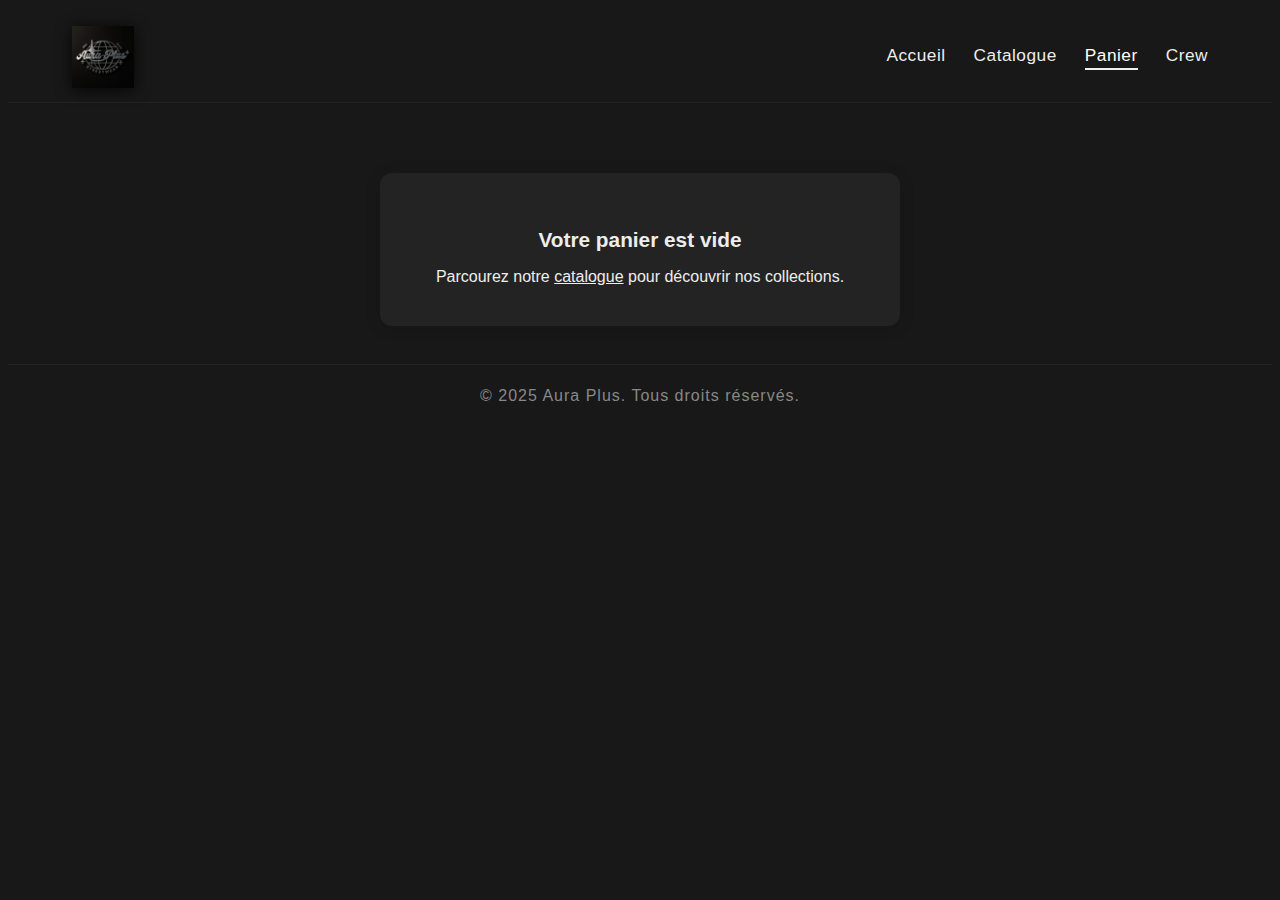
<file: panier.html>
<!DOCTYPE html>
<html lang="fr">
<head>
  <meta charset="UTF-8">
  <title>Aura Plus - Panier</title>
  <link rel="icon" type="image/png" href="logo.png">
  <link rel="stylesheet" href="style.css">
  <link rel="stylesheet" href="https://cdnjs.cloudflare.com/ajax/libs/font-awesome/6.4.0/css/all.min.css">
  <style>
    /* Spécifique à la page panier, hors header */
    .panier-section {
      max-width: 600px;
      margin: 40px auto 0 auto;
      background: #232323;
      border-radius: 14px;
      box-shadow: 0 2px 18px #0003;
      padding: 32px 24px 24px 24px;
      color: #ededed;
    }
    .panier-section h1 {
      text-align: center;
      font-size: 2rem;
      margin-bottom: 26px;
      letter-spacing: 1px;
    }
    .panier-list {
      display: flex;
      flex-direction: column;
      gap: 18px;
      margin-bottom: 28px;
    }
    .panier-item {
      display: flex;
      align-items: center;
      background: #181818;
      border-radius: 8px;
      box-shadow: 0 1px 8px #0002;
      padding: 10px 16px;
      gap: 16px;
      position: relative;
      transition: opacity 0.3s;
    }
    .panier-item img {
      width: 68px;
      height: 68px;
      border-radius: 8px;
      object-fit: cover;
    }
    .panier-info {
      flex: 1;
    }
    .panier-info h2 {
      font-size: 1.1rem;
      margin: 0 0 6px 0;
    }
    .panier-qty, .panier-price {
      display: inline-block;
      margin-right: 16px;
      color: #bdbdbd;
      font-size: 0.98rem;
    }
    .panier-remove {
      background: none;
      border: none;
      color: #888;
      font-size: 1.2rem;
      cursor: pointer;
      transition: color 0.2s;
    }
    .panier-remove:hover {
      color: #ff5c5c;
    }
    .panier-summary {
      background: #181818;
      border-radius: 8px;
      padding: 16px 24px;
      display: flex;
      justify-content: space-between;
      align-items: center;
      font-size: 1.15rem;
      margin-top: 8px;
    }
    .total-amount {
      font-weight: bold;
      color: #fff;
      font-size: 1.2rem;
    }
    .valider-btn {
      background: #ededed;
      color: #181818;
      border: none;
      border-radius: 6px;
      padding: 12px 28px;
      font-weight: 600;
      font-size: 1rem;
      cursor: pointer;
      transition: background 0.2s, color 0.2s;
    }
    .valider-btn:hover {
      background: #444;
      color: #fff;
    }
    .panier-empty {
      max-width: 480px;
      margin: 70px auto 0 auto;
      background: #232323;
      border-radius: 12px;
      box-shadow: 0 2px 16px #0002;
      padding: 38px 20px 24px 20px;
      text-align: center;
      color: #ededed;
    }
    .panier-empty h2 {
      font-size: 1.3rem;
      margin-bottom: 10px;
    }
    .panier-empty a {
      color: #ededed;
      text-decoration: underline;
      font-weight: 500;
    }
    .confirmation-msg {
      text-align: center;
      background: #222;
      color: #ededed;
      border-radius: 8px;
      margin: 32px auto 0 auto;
      padding: 24px 18px;
      max-width: 420px;
      font-size: 1.15rem;
      box-shadow: 0 2px 12px #0004;
    }
    footer {
      text-align: center;
      padding: 22px 0 12px 0;
      color: #888;
      background: #181818;
      font-size: 1rem;
      letter-spacing: 1px;
      margin-top: 38px;
    }
    @media (max-width: 700px) {
      .panier-section {
        padding: 15vw 4vw 6vw 4vw;
      }
      .panier-item img {
        width: 54px;
        height: 54px;
      }
    }
  </style>
</head>
<body>
  <header>
    <div class="logo">
      <img src="logo.png" alt="Logo Aura Plus">
    </div>
    <nav>
      <a href="index.html">Accueil</a>
      <a href="catalogue.html">Catalogue</a>
      <a href="panier.html" class="active">Panier</a>
      <a href="crew.html">Crew</a>
    </nav>
  </header>
  <main id="panier-main">
    <!-- Le panier dynamique s'affiche ici grâce au script JS ci-dessous -->
  </main>
  <footer>
    &copy; 2025 Aura Plus. Tous droits réservés.
  </footer>
  <script>
    // --- PANIER DYNAMIQUE EN LOCALSTORAGE ---

    function getPanier() {
      return JSON.parse(localStorage.getItem("panierAuraPlus") || "[]");
    }
    function savePanier(panier) {
      localStorage.setItem("panierAuraPlus", JSON.stringify(panier));
    }

    function affichePanier() {
      const main = document.getElementById('panier-main');
      const panier = getPanier();

      // Si validation, affiche confirmation
      if (window.location.hash === "#confirmation") {
        main.innerHTML = `
          <div class="confirmation-msg">
            <i class="fa-solid fa-circle-check" style="color:#5fd17e;font-size:2.2rem;"></i><br>
            <strong>Merci pour votre commande&nbsp;!</strong><br>
            Nous la traitons avec soin.<br>
            <a href="catalogue.html" style="color:#ededed;display:inline-block;margin-top:18px;text-decoration:underline;">Retour au catalogue</a>
          </div>
        `;
        return;
      }

      if (!panier.length) {
        main.innerHTML = `
          <section class="panier-empty">
            <h2>Votre panier est vide</h2>
            <p>Parcourez notre <a href="catalogue.html">catalogue</a> pour découvrir nos collections.</p>
          </section>
        `;
        return;
      }

      let html = `
        <section class="panier-section">
          <h1>Votre panier</h1>
          <div class="panier-list">
      `;
      panier.forEach((item, idx) => {
        html += `
          <div class="panier-item" data-idx="${idx}">
            <img src="${item.image}" alt="${item.nom}">
            <div class="panier-info">
              <h2>${item.nom}</h2>
              <span class="panier-qty">Quantité : ${item.quantite}</span>
              <span class="panier-price">${item.prix} €</span>
            </div>
            <button class="panier-remove" title="Retirer l'article"><i class="fa-solid fa-trash"></i></button>
          </div>
        `;
      });
      html += `
          </div>
          <div class="panier-summary">
            <div>Total : <span class="total-amount">${panier.reduce((sum, it) => sum + it.prix * it.quantite, 0)} €</span></div>
            <button class="valider-btn" id="validerCommande">Valider ma commande</button>
          </div>
        </section>
      `;
      main.innerHTML = html;

      // Suppression d'article
      main.querySelectorAll('.panier-remove').forEach(btn => {
        btn.addEventListener('click', function() {
          const idx = parseInt(this.closest('.panier-item').dataset.idx);
          panier.splice(idx, 1);
          savePanier(panier);
          affichePanier();
        });
      });

      // Validation de commande
      const validerBtn = document.getElementById('validerCommande');
      if (validerBtn) {
        validerBtn.addEventListener('click', function() {
          // Vider le panier et afficher confirmation
          savePanier([]);
          window.location.hash = "#confirmation";
          affichePanier();
        });
      }
    }

    // Initialisation panier au chargement
    affichePanier();
    // Pour permettre l'appel d'affichePanier() après ajout d'article depuis d'autres pages
    window.addEventListener("storage", function(e){
      if (e.key === "panierAuraPlus") affichePanier();
    });
  </script>
</body>
</html>
</file>
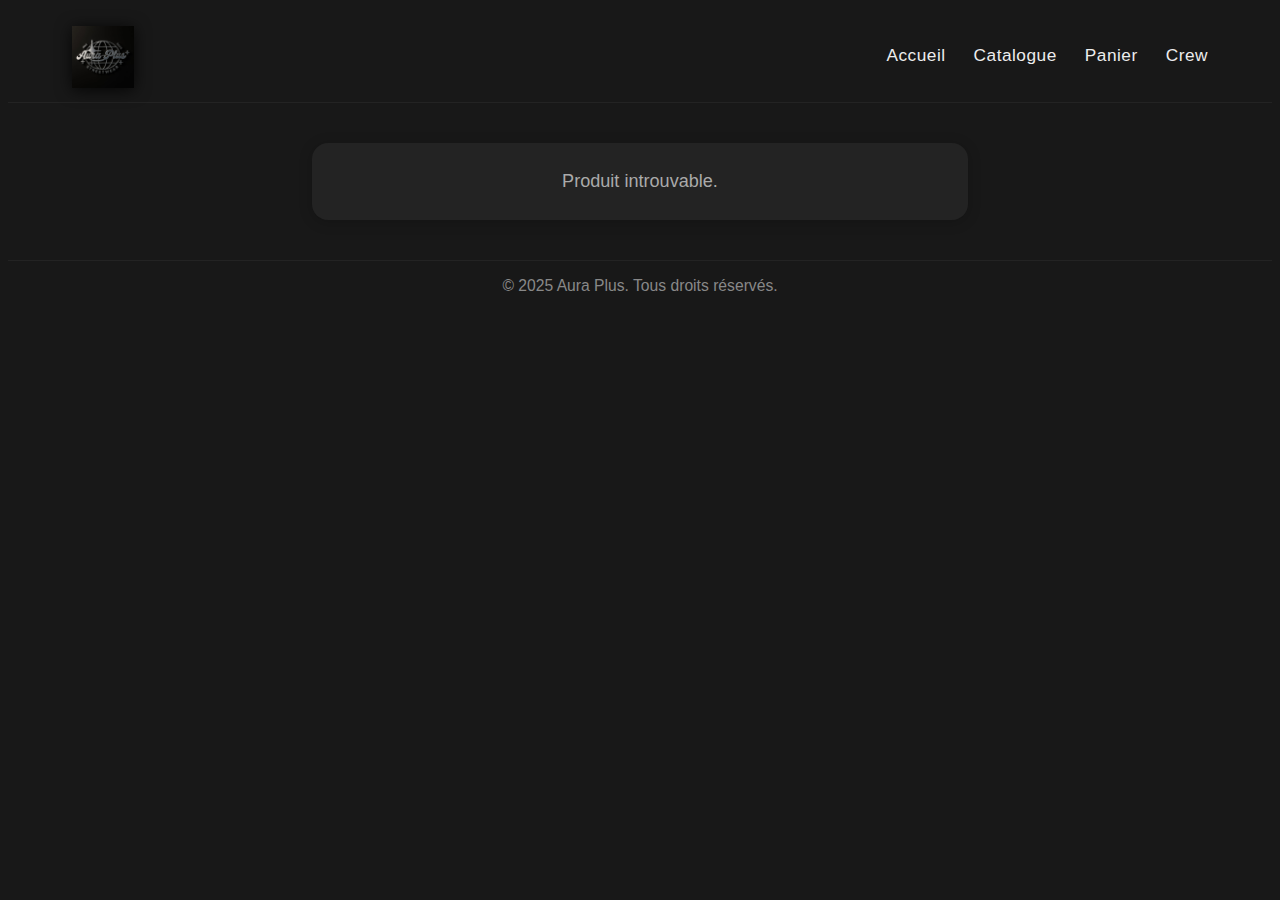
<file: produit.html>
<!DOCTYPE html>
<html lang="fr">
<head>
    <meta charset="UTF-8">
    <title>Aura Plus - Détail Produit</title>
    <link rel="icon" type="image/png" href="logo.png">
    <link rel="stylesheet" href="style.css">
    <link rel="stylesheet" href="https://cdnjs.cloudflare.com/ajax/libs/font-awesome/6.4.0/css/all.min.css">
    <style>
        .produit-detail-container {
            max-width: 600px;
            margin: 40px auto;
            background: #232323;
            border-radius: 16px;
            box-shadow: 0 2px 14px #0003;
            padding: 28px;
            color: #ededed;
            display: flex;
            flex-direction: column;
            align-items: center;
        }
        .carousel-wrapper {
            position: relative;
            width: 80%;
            max-width: 260px;
            margin-bottom: 18px;
            display: flex;
            flex-direction: column;
            align-items: center;
        }
        .carousel-img {
            width: 100%;
            border-radius: 12px;
            box-shadow: 0 1px 8px #0002;
            user-select: none;
            touch-action: pan-y;
        }
        .carousel-nav {
            display: flex;
            justify-content: space-between;
            width: 100%;
            position: absolute;
            top: 45%;
            left: 0;
            z-index: 2;
        }
        .carousel-nav button {
            background: rgba(40,40,40,0.6);
            color: #ededed;
            border: none;
            border-radius: 50%;
            width: 32px;
            height: 32px;
            font-size: 1.3rem;
            cursor: pointer;
            transition: background 0.2s;
        }
        .carousel-nav button:hover {
            background: #ededed;
            color: #232323;
        }
        .carousel-dots {
            margin: 10px auto 0 auto;
            display: flex;
            gap: 7px;
            justify-content: center;
        }
        .carousel-dot {
            width: 10px;
            height: 10px;
            border-radius: 50%;
            background: #888;
            opacity: 0.4;
            cursor: pointer;
            transition: background 0.2s, opacity 0.2s;
        }
        .carousel-dot.active {
            background: #5fd17e;
            opacity: 1;
        }
        .produit-detail-container h2 { margin: 8px 0 10px 0; font-size: 1.5rem; font-weight: 700;}
        .produit-detail-container .price {font-size: 1.1rem; font-weight: bold; color: #fff; margin-bottom: 12px;}
        .produit-detail-container .category {font-size: 1rem; color: #5fd17e; margin-bottom: 4px;}
        .produit-detail-container .description {font-size: 1.03rem; margin-bottom: 16px; color: #bdbdbd;}
        .produit-detail-container .caracteristiques {background: #181818; border-radius: 8px; padding: 12px; margin-bottom: 14px; width: 100%; color: #ededed;}
        .options {margin-bottom: 14px; width: 100%; display: flex; flex-wrap: wrap; align-items: center; gap: 12px;}
        .form-group {margin-bottom: 10px; width: 100%; display: flex; flex-direction: row; align-items: center; gap: 10px;}
        .form-group label {min-width: 100px;}
        .form-group input {flex: 1; padding: 7px; border-radius: 5px; border: 1px solid #444; background: #191919; color: #ededed;}
        .produit-detail-container button {padding: 10px 24px; border-radius: 7px; border: none; background: #333; color: #ededed; font-size: 1.07rem; cursor: pointer; transition: background 0.2s, color 0.2s; margin-top: 10px;}
        .produit-detail-container button:hover {background: #ededed; color: #181818;}
        #whatsapp-order-btn {margin-left: 12px; background: #25d366; color: #fff;}
        #whatsapp-order-btn:hover {background: #128c7e;}
        .added-feedback {color: #5fd17e; font-size: 1.03rem; margin-top: 9px; transition: opacity 0.5s; opacity: 1;}
        .fadeout {opacity: 0 !important;}
        @media (max-width: 700px) {
            .produit-detail-container {max-width: 98vw; padding: 16px;}
            .options {flex-direction: column; gap: 8px; align-items: flex-start;}
            .form-group {flex-direction: column; align-items: flex-start; gap: 2px;}
            .carousel-wrapper {max-width: 98vw;}
        }
    </style>
</head>
<body>
    <header>
        <div class="logo">
            <img src="logo.png" alt="Logo Aura Plus">
        </div>
        <nav>
            <a href="index.html">Accueil</a>
            <a href="catalogue.html">Catalogue</a>
            <a href="panier.html">Panier</a>
            <a href="crew.html">Crew</a>
        </nav>
    </header>
    <main>
        <div class="produit-detail-container" id="produit-detail"></div>
    </main>
    <footer>
        &copy; 2025 Aura Plus. Tous droits réservés.
    </footer>
    <script>
        // Chaque produit a un tableau images
        const produits = [
            {
                id: 1,
                nom: "T-shirt Classique Gris",
                description: "T-shirt gris, coupe droite, 100% coton premium.",
                prix: 25,
                images: [
                    "https://images.unsplash.com/photo-1517841905240-472988babdf9?auto=format&fit=crop&w=400&q=80",
                    "https://images.unsplash.com/photo-1515378791036-0648a3ef77b2?auto=format&fit=crop&w=400&q=80"
                ],
                categorie: "T-shirt",
                caracteristiques: [
                    "Couleur : Gris",
                    "Matière : 100% coton premium",
                    "Coupe : Droite",
                    "Taille : S à XL"
                ]
            },
            {
                id: 2,
                nom: "T-shirt Aura Noir",
                description: "T-shirt noir, logo Aura Plus brodé, style épuré.",
                prix: 28,
                images: [
                    "https://images.unsplash.com/photo-1526178613658-3b642d1b6852?auto=format&fit=crop&w=400&q=80"
                ],
                categorie: "T-shirt",
                caracteristiques: [
                    "Couleur : Noir",
                    "Logo brodé Aura Plus",
                    "Style : Épuré",
                    "Taille : S à XL"
                ]
            },
            {
                id: 3,
                nom: "Sweatshirt Crewneck Noir",
                description: "Sweatshirt noir, col rond, molleton doux intérieur.",
                prix: 45,
                images: [
                    "https://images.unsplash.com/photo-1503342217505-b0a15ec3261c?auto=format&fit=crop&w=400&q=80"
                ],
                categorie: "Sweatshirt",
                caracteristiques: [
                    "Couleur : Noir",
                    "Col rond",
                    "Molleton doux intérieur",
                    "Taille : S à XXL"
                ]
            },
            {
                id: 4,
                nom: "Sweatshirt Gris Clair",
                description: "Sweatshirt gris clair, coupe relax, logo poitrine discret.",
                prix: 42,
                images: [
                    "https://images.unsplash.com/photo-1465101046530-73398c7f28ca?auto=format&fit=crop&w=400&q=80"
                ],
                categorie: "Sweatshirt",
                caracteristiques: [
                    "Couleur : Gris clair",
                    "Coupe relax",
                    "Logo poitrine discret",
                    "Taille : S à XXL"
                ]
            },
            {
                id: 5,
                nom: "Sweatshirt Zippé Aura",
                description: "Sweatshirt zippé gris foncé, capuche ajustable, finitions premium.",
                prix: 48,
                images: [
                    "https://images.unsplash.com/photo-1512436991641-6745cdb1723f?auto=format&fit=crop&w=400&q=80"
                ],
                categorie: "Sweatshirt",
                caracteristiques: [
                    "Couleur : Gris foncé",
                    "Capuche ajustable",
                    "Finitions premium",
                    "Taille : S à XXL"
                ]
            },
            {
                id: 6,
                nom: "Bonnet Côtelé Noir",
                description: "Bonnet noir, maille épaisse, étiquette Aura Plus.",
                prix: 20,
                images: [
                    "https://images.unsplash.com/photo-1454023492550-5696f8ff10e1?auto=format&fit=crop&w=400&q=80"
                ],
                categorie: "Bonnet",
                caracteristiques: [
                    "Couleur : Noir",
                    "Maille épaisse",
                    "Étiquette Aura Plus",
                    "Taille unique"
                ]
            },
            {
                id: 7,
                nom: "Bonnet Urban Gris",
                description: "Bonnet gris, style urbain, chaud et confortable.",
                prix: 22,
                images: [
                    "https://images.unsplash.com/photo-1515378791036-0648a3ef77b2?auto=format&fit=crop&w=400&q=80"
                ],
                categorie: "Bonnet",
                caracteristiques: [
                    "Couleur : Gris",
                    "Style urbain",
                    "Chaud et confortable",
                    "Taille unique"
                ]
            }
        ];

        // Numéros WhatsApp par pays
        const whatsappNumbers = {
            "CI": "22501020304", // Côte d'Ivoire
            "SN": "221778799884", // Sénégal
            "MR": "22232019777", // Mauritanie
            "FR": "33612345678", // France (exemple)
        };

        // Noms lisibles des pays
        const countryNames = {
            "CI": "Côte d'Ivoire",
            "SN": "Sénégal",
            "FR": "France",
            "MR": "Mauritanie",
        };

        function getQueryParam(name) {
            const urlParams = new URLSearchParams(window.location.search);
            return urlParams.get(name);
        }

        function getPanier() {
            return JSON.parse(localStorage.getItem("panierAuraPlus") || "[]");
        }
        function savePanier(panier) {
            localStorage.setItem("panierAuraPlus", JSON.stringify(panier));
        }
        function ajouterAuPanier(id, taille, quantite) {
            const prod = produits.find(p => p.id === id);
            if (!prod) return;
            let panier = getPanier();
            let exist = panier.find(item => item.id === id && item.taille === taille);
            if (exist) {
                exist.quantite += quantite;
            } else {
                panier.push({
                    id: prod.id,
                    nom: prod.nom,
                    prix: prod.prix,
                    quantite: quantite,
                    image: prod.images[0] || "",
                    taille: taille
                });
            }
            savePanier(panier);
        }

        function renderCarousel(images) {
            // Génère le HTML du carrousel
            return `
                <div class="carousel-wrapper">
                    <div class="carousel-nav">
                        <button id="carousel-prev" type="button"><i class="fa-solid fa-chevron-left"></i></button>
                        <button id="carousel-next" type="button"><i class="fa-solid fa-chevron-right"></i></button>
                    </div>
                    <img id="carousel-img" class="carousel-img" src="${images[0]}" alt="Image produit">
                    <div class="carousel-dots">
                        ${images.map((_, idx) => `<span class="carousel-dot${idx===0?' active':''}" data-dot="${idx}"></span>`).join('')}
                    </div>
                </div>
            `;
        }

        function renderProduitDetail() {
            const id = parseInt(getQueryParam('id'));
            const produit = produits.find(p => p.id === id);
            const container = document.getElementById('produit-detail');
            if (!produit) {
                container.innerHTML = `<div style="color:#aaa;font-size:1.13rem;text-align:center;">Produit introuvable.</div>`;
                return;
            }

            container.innerHTML = `
                ${renderCarousel(produit.images)}
                <h2>${produit.nom}</h2>
                <div class="category">${produit.categorie}</div>
                <div class="price">${produit.prix} €</div>
                <div class="description">${produit.description}</div>
                <div class="caracteristiques">
                    <strong>Caractéristiques :</strong>
                    <ul>
                        ${produit.caracteristiques ? produit.caracteristiques.map(c => `<li>${c}</li>`).join('') : '<li>Aucune information supplémentaire.</li>'}
                    </ul>
                </div>
                <form id="commande-form">
                    <div class="form-group">
                        <label for="client-nom"><strong>Nom :</strong></label>
                        <input type="text" id="client-nom" required placeholder="Votre nom">
                    </div>
                    <div class="form-group">
                        <label for="client-ville"><strong>Ville :</strong></label>
                        <input type="text" id="client-ville" required placeholder="Votre ville">
                    </div>
                    <div class="options">
                        <label for="taille-select"><strong>Taille :</strong></label>
                        <select id="taille-select" style="margin-left:8px;">
                            ${(() => {
                                if (produit.categorie === "Bonnet") return '<option value="Unique">Unique</option>';
                                if (produit.categorie === "T-shirt" || produit.categorie === "Sweatshirt") {
                                    return ["S", "M", "L", "XL", "XXL"].map(t => `<option value="${t}">${t}</option>`).join('');
                                }
                                return '<option value="Unique">Unique</option>';
                            })()}
                        </select>
                        <label for="quantite-input"><strong>Quantité :</strong></label>
                        <input type="number" id="quantite-input" min="1" value="1" style="width:55px;">
                        <label for="pays-select"><strong>Pays :</strong></label>
                        <select id="pays-select">
                            <option value="CI">Côte d'Ivoire</option>
                            <option value="SN">Sénégal</option>
                            <option value="MR">Mauritanie</option>
                            <option value="FR">France</option>
                        </select>
                    </div>
                    <button type="button" id="add-to-cart-btn"><i class="fa-solid fa-cart-plus"></i> Ajouter au panier</button>
                    <button type="button" id="whatsapp-order-btn" style="margin-left:12px;background:#25d366;color:#fff;">
                        <i class="fa-brands fa-whatsapp"></i> Commander via WhatsApp
                    </button>
                    <div class="added-feedback" style="display:none;">Ajouté au panier <i class="fa-solid fa-check"></i></div>
                </form>
            `;

            // Carrousel JS
            let currentIdx = 0;
            const images = produit.images;
            const imgEl = document.getElementById('carousel-img');
            const prevBtn = document.getElementById('carousel-prev');
            const nextBtn = document.getElementById('carousel-next');
            const dots = Array.from(document.querySelectorAll('.carousel-dot'));

            function updateCarousel(idx) {
                if (idx < 0) idx = images.length-1;
                if (idx >= images.length) idx = 0;
                currentIdx = idx;
                imgEl.src = images[idx];
                dots.forEach((dot,i) => {
                    dot.classList.toggle('active', i === idx);
                });
            }
            prevBtn.onclick = () => updateCarousel(currentIdx-1);
            nextBtn.onclick = () => updateCarousel(currentIdx+1);
            dots.forEach((dot,i) => {
                dot.onclick = () => updateCarousel(i);
            });

            // --- Swipe tactile sur mobile ---
            let startX = null;
            imgEl.addEventListener('touchstart', function(e) {
                startX = e.touches[0].clientX;
            }, {passive:true});
            imgEl.addEventListener('touchend', function(e) {
                if (startX === null) return;
                let endX = e.changedTouches[0].clientX;
                let deltaX = endX - startX;
                if (Math.abs(deltaX) > 40) { // Sensibilité du swipe
                    if (deltaX < 0) {
                        updateCarousel(currentIdx+1); // Swipe gauche, image suivante
                    } else {
                        updateCarousel(currentIdx-1); // Swipe droite, image précédente
                    }
                }
                startX = null;
            }, {passive:true});

            // Ajout au panier (évènement)
            document.getElementById('add-to-cart-btn').onclick = function () {
                const taille = document.getElementById('taille-select').value;
                const quantite = parseInt(document.getElementById('quantite-input').value) || 1;
                ajouterAuPanier(id, taille, quantite);
                const feedback = container.querySelector('.added-feedback');
                if (feedback) {
                    feedback.style.display = 'block';
                    feedback.classList.remove('fadeout');
                    setTimeout(() => {
                        feedback.classList.add('fadeout');
                        setTimeout(() => feedback.style.display = 'none', 400);
                    }, 1200);
                }
            };

            // WhatsApp commande
            document.getElementById('whatsapp-order-btn').onclick = function () {
                const nom = document.getElementById('client-nom').value.trim();
                const ville = document.getElementById('client-ville').value.trim();
                const taille = document.getElementById('taille-select').value;
                const quantite = parseInt(document.getElementById('quantite-input').value) || 1;
                const pays = document.getElementById('pays-select').value;
                const numero = whatsappNumbers[pays];
                const paysNom = countryNames[pays] || pays;
                if (!numero) {
                    alert("Sélectionnez un pays valide.");
                    return;
                }
                if (!nom || !ville) {
                    alert("Veuillez renseigner votre nom et votre ville.");
                    return;
                }
                // Date/heure locale
                const dateObj = new Date();
                const dateStr = dateObj.toLocaleDateString('fr-FR');
                const heureStr = dateObj.toLocaleTimeString('fr-FR');
                // Calcul prix total
                const total = produit.prix * quantite;
                // Message WhatsApp enrichi
                const message = encodeURIComponent(
`Bonjour Aura Plus 👋

Je souhaite passer commande sur le catalogue en ligne :

- Nom du client : ${nom}
- Ville : ${ville}
- Produit : ${produit.nom}
- Catégorie : ${produit.categorie}
- Taille : ${taille}
- Quantité : ${quantite}
- Pays de livraison : ${paysNom}
- Numéro du pays : +${numero}
- Prix unitaire : ${produit.prix} €
- Prix total : ${total} €
- Date/heure de commande : ${dateStr} ${heureStr}

Merci de me confirmer la disponibilité et le mode de paiement.`
                );
                // Ouvre WhatsApp avec le pré-remplissage
                window.open(`https://wa.me/${numero}?text=${message}`, '_blank');
            };
        }

        window.onload = function () {
            renderProduitDetail();
        }
    </script>
</body>
</html>
</file>
<file: style.css>
body {
    background: #181818;
    color: #ededed;
    font-family: 'Montserrat', 'Segoe UI', Arial, sans-serif;
}

header {
    display: flex;
    align-items: center;
    justify-content: space-between;
    padding: 18px 5vw 14px 5vw;
    background: #181818f2;
    border-bottom: 1px solid #232323;
    position: sticky;
    top: 0;
    z-index: 20;
}

.logo img {
    height: 62px;
    width: auto;
    display: block;
    filter: drop-shadow(0 2px 8px #000c);
}

nav {
    display: flex;
    gap: 28px;
}
nav a {
    color: #ededed;
    text-decoration: none;
    font-size: 1.08rem;
    font-weight: 500;
    letter-spacing: 0.5px;
    transition: color 0.2s;
    position: relative;
    padding: 3px 0;
}
nav a::after {
    content:'';
    display: block;
    width: 0;
    height: 2px;
    background: #ededed;
    transition: width 0.25s;
    margin-top: 2px;
}
nav a:hover::after,
nav a.active::after {
    width: 100%;
}
nav a:hover, nav a.active {
    color: #fff;
}

/* Carousel Styles for 4 images */
.carousel-container {
    width: 100vw;
    max-width: 100vw;
    overflow: hidden;
    margin: 0 auto 32px auto;
    border-radius: 14px;
    box-shadow: 0 4px 22px #0005;
    background: #111;
}
.carousel {
    display: flex;
    width: 400vw;
    animation: defilement 20s infinite linear;
}
.carousel img {
    width: 100vw;
    height: 270px;
    object-fit: cover;
    flex-shrink: 0;
}
@keyframes defilement {
    0%   { transform: translateX(0); }
    24%  { transform: translateX(0); }
    26%  { transform: translateX(-100vw); }
    49%  { transform: translateX(-100vw); }
    51%  { transform: translateX(-200vw); }
    74%  { transform: translateX(-200vw); }
    76%  { transform: translateX(-300vw); }
    100% { transform: translateX(-300vw); }
}
@media (max-width: 700px){
    .carousel img { height: 120px;}
}

/* HERO */
.hero {
    background: linear-gradient(120deg, #232323 60%, #111 100%);
    text-align: center;
    padding: 70px 0 40px 0;
    position: relative;
}
.hero-img {
    display: none;
}
.hero h1 {
    font-size: 2.8rem;
    color: #ededed;
    margin-bottom: 18px;
    letter-spacing: 2px;
}
.hero p {
    color: #cfcfcf;
    font-size: 1.22rem;
    margin-bottom: 32px;
    line-height: 1.6;
}
.cta-btn {
    display: inline-block;
    padding: 16px 42px;
    background: transparent;
    color: #ededed;
    border: 2px solid #ededed;
    border-radius: 8px;
    font-size: 1.18rem;
    text-decoration: none;
    transition: background 0.25s, color 0.25s;
    margin-top: 18px;
    margin-bottom: 20px;
    font-weight: 500;
}
.cta-btn:hover {
    background: #ededed;
    color: #181818;
}

/* UNIVERS */
.univers-section {
    background: #232323;
    margin: 48px 0 32px 0;
    padding: 36px 7vw 28px 7vw;
    border-radius: 10px;
    box-shadow: 0 2px 16px #0002;
    text-align: center;
}
.univers-section h2 {
    font-size: 1.6rem;
    letter-spacing: 1.5px;
    color: #ededed;
    margin-bottom: 16px;
}
.univers-section p {
    color: #bdbdbd;
    font-size: 1.15rem;
    max-width: 700px;
    margin: 0 auto;
    line-height: 1.7;
}

/* VALEURS */
.values-section {
    background: #232323;
    margin: 50px 0 30px 0;
    padding: 36px 6vw 24px 6vw;
    border-radius: 10px;
    box-shadow: 0 2px 12px #0003;
    color: #ededed;
    text-align: center;
}
.values-section h2 {
    font-size: 1.6rem;
    letter-spacing: 1.5px;
    color: #ededed;
    margin-bottom: 18px;
}
.values-list {
    display: flex;
    flex-wrap: wrap;
    justify-content: center;
    gap: 26px;
    margin-top: 18px;
}
.value-card {
    background: #181818;
    border-radius: 8px;
    padding: 18px 30px;
    min-width: 210px;
    max-width: 320px;
    box-shadow: 0 0 8px #0002;
    text-align: center;
}
.value-card h3 {
    color: #ededed;
    font-size: 1.15rem;
    margin-bottom: 8px;
}
.value-card p {
    color: #bdbdbd;
    font-size: 1rem;
    margin: 0;
}

/* PRODUITS */
.products-section {
    margin: 50px 0 30px 0;
    text-align: center;
}
.products-section h2 {
    font-size: 1.4rem;
    margin-bottom: 22px;
    color: #ededed;
}
.phare-products {
    display: flex;
    flex-wrap: wrap;
    justify-content: center;
    gap: 34px;
}
.phare-card {
    background: #222;
    border-radius: 10px;
    padding: 14px 10px 18px 10px;
    box-shadow: 0 2px 10px #00000033;
    width: 220px;
    display: flex;
    flex-direction: column;
    align-items: center;
    transition: box-shadow 0.2s;
    text-decoration: none;
}
.phare-card:hover {
    box-shadow: 0 4px 24px #00000077;
}
.phare-card img {
    width: 90%;
    border-radius: 7px;
    margin-bottom: 14px;
}
.phare-card h4 {
    color: #ededed;
    font-size: 1.08rem;
    margin: 0 0 4px 0;
}
.phare-card .price {
    color: #aaa;
    font-weight: bold;
    margin-bottom: 6px;
}
.phare-card .see-btn {
    background: #333;
    color: #ededed;
    border: none;
    border-radius: 5px;
    padding: 7px 16px;
    font-size: 1rem;
    cursor: pointer;
    transition: background 0.2s;
    margin-top: 7px;
}
.phare-card .see-btn:hover {
    background: #444;
}

/* RESEAUX */
.insta-section {
    background: #181818;
    margin: 40px 0 0 0;
    padding: 30px 0 18px 0;
    text-align: center;
    border-radius: 10px;
}
.insta-section h2 {
    font-size: 1.2rem;
    color: #ededed;
    margin-bottom: 8px;
}
.insta-icons {
    margin-top: 10px;
    font-size: 2rem;
}
.insta-icons a {
    color: #ededed;
    margin: 0 14px;
    transition: color 0.2s;
    text-decoration: none;
}
.insta-icons a:hover {
    color: #888;
}

/* NEWSLETTER */
.newsletter-section {
    background: #232323;
    margin: 40px 0 0 0;
    padding: 26px 0 18px 0;
    text-align: center;
    border-radius: 10px;
    box-shadow: 0 2px 12px #0003;
}
.newsletter-section h2 {
    font-size: 1.2rem;
    color: #ededed;
    margin-bottom: 8px;
}
.newsletter-section form {
    margin-top: 12px;
}
.newsletter-section input[type="email"],
.newsletter-section input[name="surnom"] {
    padding: 9px;
    border-radius: 4px;
    border: none;
    width: 230px;
    background: #181818;
    color: #ededed;
    margin-right: 12px;
    font-size: 1rem;
    border: 1px solid #444;
}
.newsletter-section button {
    padding: 9px 22px;
    border-radius: 4px;
    border: none;
    background: #333;
    color: #fff;
    font-size: 1rem;
    cursor: pointer;
    transition: background 0.2s;
}
.newsletter-section button:hover {
    background: #444;
}

/* STORYTELLING MODAL APRES CONTACT */
.story-btn-section {
    background: #232323;
    color: #ededed;
    border: none;
    outline: none;
    border-radius: 30px;
    box-shadow: 0 2px 12px #000a;
    padding: 14px 28px 14px 20px;
    font-size: 1.08rem;
    font-weight: 600;
    cursor: pointer;
    transition: background 0.2s, color 0.2s;
    display: inline-flex;
    align-items: center;
    gap: 10px;
}
.story-btn-section:hover {
    background: #ededed;
    color: #181818;
}
.story-modal-bg {
    display: none;
    position: fixed;
    z-index: 100;
    left: 0; top: 0; width: 100vw; height: 100vh;
    background: #000b;
    backdrop-filter: blur(2px);
}
.story-modal-bg.active {
    display: block;
}
.story-modal {
    position: absolute;
    top: 50%; left: 50%;
    transform: translate(-50%, -50%);
    background: #232323;
    color: #ededed;
    border-radius: 18px;
    padding: 38px 28px 30px 28px;
    max-width: 400px;
    width: 90vw;
    box-shadow: 0 4px 32px #000d;
    text-align: center;
    animation: fadeIn 0.5s;
}
.story-modal h2 {
    font-size: 1.5rem;
    margin-bottom: 18px;
    letter-spacing: 1px;
    color: #fff;
}
.story-modal p {
    font-size: 1.08rem;
    line-height: 1.6;
    color: #cfcfcf;
    margin-bottom: 0;
}
.story-close {
    position: absolute;
    top: 12px; right: 16px;
    background: none;
    color: #888;
    border: none;
    font-size: 1.5rem;
    cursor: pointer;
    transition: color 0.2s;
}
.story-close:hover {
    color: #fff;
}
@keyframes fadeIn {
    from { opacity: 0; transform: translate(-50%, -60%);}
    to   { opacity: 1; transform: translate(-50%, -50%);}
}

/* CREW PAGE & ARTIST CALL (adapté) */
.crew-hero {
    background: linear-gradient(120deg, #232323 60%, #111 100%);
    padding: 60px 0 36px 0;
    text-align: center;
}
.crew-hero h1 {
    font-size: 2.4rem;
    letter-spacing: 2px;
    margin-bottom: 16px;
}
.crew-hero p {
    color: #bdbdbd;
    font-size: 1.18rem;
    line-height: 1.7;
    margin: 0 auto 18px auto;
    max-width: 700px;
}
.join-crew-btn {
    display: inline-block;
    margin-top: 24px;
    padding: 14px 40px;
    background: transparent;
    color: #ededed;
    border: 2px solid #ededed;
    border-radius: 7px;
    font-size: 1.13rem;
    font-weight: 500;
    text-decoration: none;
    transition: background 0.25s, color 0.25s;
}
.join-crew-btn:hover {
    background: #ededed;
    color: #181818;
}
.crew-section {
    margin: 50px 0 0 0;
    padding: 0 5vw 32px 5vw;
}
.crew-section h2 {
    font-size: 1.5rem;
    margin-bottom: 22px;
    letter-spacing: 1.5px;
    text-align: center;
}
.crew-list {
    display: flex;
    flex-wrap: wrap;
    gap: 34px;
    justify-content: center;
}
.crew-card {
    background: #232323;
    border-radius: 12px;
    box-shadow: 0 2px 14px #0004;
    width: 250px;
    text-align: center;
    padding: 24px 18px 20px 18px;
    position: relative;
}
.crew-photo {
    width: 85px;
    height: 85px;
    object-fit: cover;
    border-radius: 50%;
    margin-bottom: 12px;
    border: 3px solid #181818;
    box-shadow: 0 2px 8px #0006;
}
.crew-card h3 {
    color: #ededed;
    font-size: 1.09rem;
    margin-bottom: 5px;
}
.crew-card .crew-role {
    color: #aaa;
    font-size: 0.99rem;
    margin-bottom: 9px;
}
.crew-socials {
    margin-top: 10px;
    font-size: 1.3rem;
}
.crew-socials a {
    color: #ededed;
    margin: 0 8px;
    transition: color 0.2s;
    text-decoration: none;
}
.crew-socials a:hover {
    color: #888;
}
.crew-description {
    color: #bdbdbd;
    font-size: 0.99rem;
    line-height: 1.45;
    margin-top: 11px;
}
.crew-gallery-section {
    margin: 50px 0 0 0;
    padding: 0 5vw 32px 5vw;
}
.crew-gallery-section h2 {
    font-size: 1.3rem;
    margin-bottom: 18px;
    text-align: center;
}
.crew-gallery {
    display: flex;
    gap: 20px;
    flex-wrap: wrap;
    justify-content: center;
}
.gallery-img {
    width: 210px;
    height: 270px;
    object-fit: cover;
    border-radius: 8px;
    box-shadow: 0 2px 12px #0004;
    transition: transform 0.2s;
}
.gallery-img:hover {
    transform: scale(1.04);
}
.crew-cta-section {
    background: #232323;
    margin: 40px 0 0 0;
    padding: 36px 0 25px 0;
    border-radius: 10px;
    box-shadow: 0 2px 12px #0003;
    text-align: center;
}
.crew-cta-section h2 {
    font-size: 1.18rem;
    color: #ededed;
    margin-bottom: 13px;
}
.crew-cta-section p {
    color: #bdbdbd;
    font-size: 1.07rem;
    margin-bottom: 20px;
}
.crew-cta-btn {
    padding: 12px 32px;
    border-radius: 6px;
    border: none;
    background: #333;
    color: #ededed;
    font-size: 1.08rem;
    cursor: pointer;
    font-weight: 500;
    transition: background 0.2s;
}
.crew-cta-btn:hover {
    background: #444;
}
/* Section appel aux artistes & collab */
.artist-call-section {
    background: #181818;
    margin: 50px 0 0 0;
    padding: 38px 0 34px 0;
    border-radius: 10px;
    box-shadow: 0 2px 14px #0002;
    text-align: center;
}
.artist-call-section h2 {
    font-size: 1.25rem;
    margin-bottom: 13px;
    color: #ededed;
}
.artist-call-section p {
    color: #bdbdbd;
    font-size: 1.08rem;
    margin-bottom: 16px;
}
.artist-call-btn {
    padding: 12px 32px;
    border-radius: 6px;
    border: none;
    background: #444;
    color: #ededed;
    font-size: 1.07rem;
    cursor: pointer;
    font-weight: 500;
    margin-top: 8px;
    transition: background 0.2s;
    text-decoration: none;
    display: inline-block;
}
.artist-call-btn:hover {
    background: #ededed;
    color: #181818;
}
@media (max-width: 700px) {
    header {
        flex-direction: column;
        gap: 10px;
        padding: 10px 2vw 10px 2vw;
    }
    nav {
        gap: 18px;
    }
    .values-list,
    .phare-products,
    .crew-list,
    .crew-gallery {
        flex-direction: column;
        gap: 18px;
        align-items: center;
    }
    .value-card,
    .phare-card,
    .crew-card,
    .gallery-img {
        min-width: unset;
        max-width: unset;
        width: 96%;
    }
    .story-modal { padding: 25px 7vw 18px 7vw;}
    .story-btn-section { padding: 10px 16px;}
    .newsletter-section input[type="email"],
    .newsletter-section input[name="surnom"] {
        display: block;
        width: calc(100% - 40px);
        margin: 8px auto;
    }
    .crew-section,
    .crew-gallery-section,
    .artist-call-section {
        padding: 0 2vw 18px 2vw;
    }
}
footer {
    margin-top: 32px;
    padding: 16px 0;
    background: #181818;
    color: #888;
    text-align: center;
    font-size: 0.98rem;
    border-top: 1px solid #232323;
}
</file>
